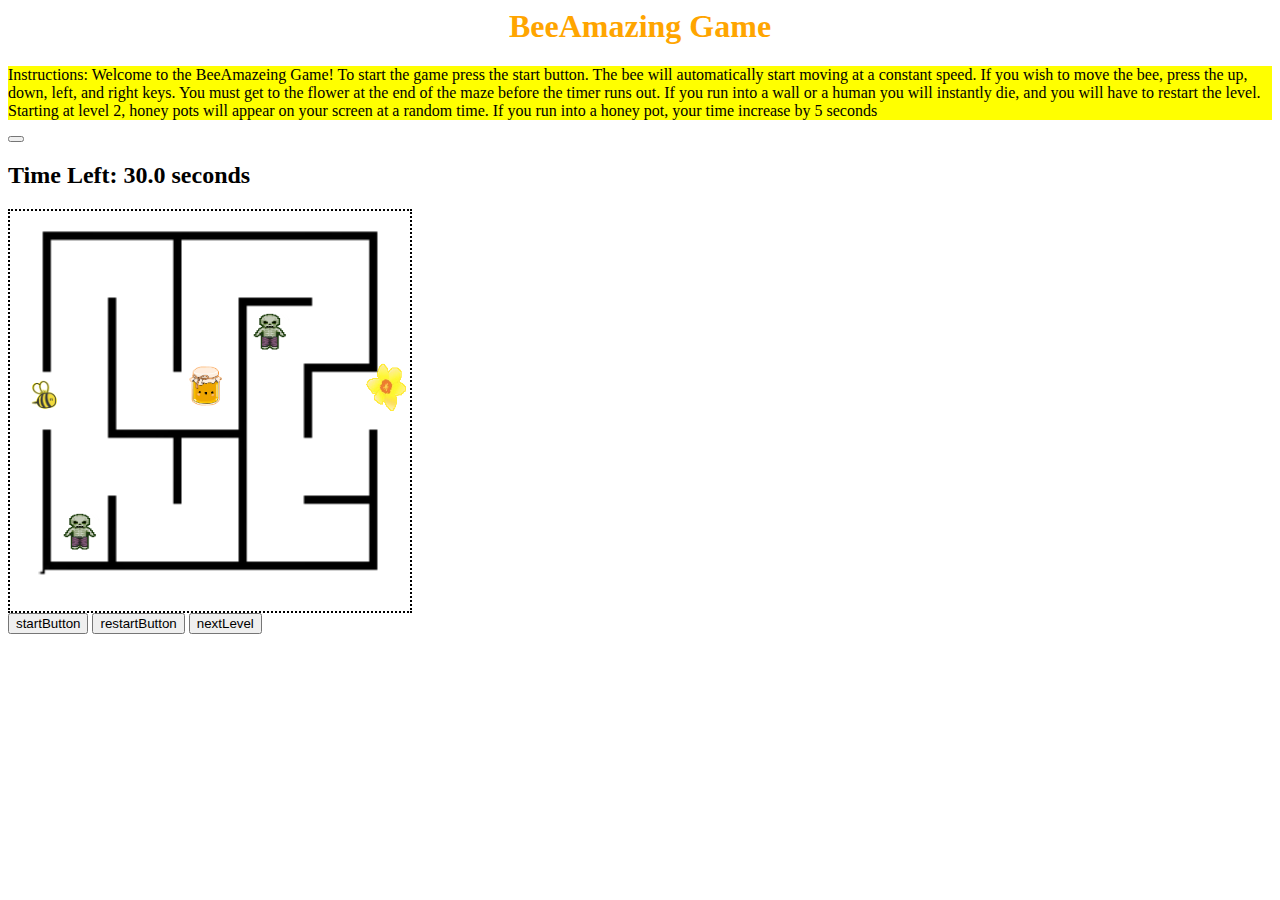
<file: public/index.html>
<html>

<head>
  <link rel="stylesheet" type="text/css" href="style3.css">
  <title> BeeAmazeing Game </title>
</head>

<body>
  <h1> BeeAmazing Game </h1>

  <p id="instruction"> Instructions: Welcome to the BeeAmazeing Game! To start the game press the start button. The bee will automatically start moving at a constant speed. If you wish to move the bee, press the up, down, left, and right keys. You
    must get to the flower at the end of the maze before the timer runs out. If you run into a wall or a human you will instantly die, and you will have to restart the level. Starting at level 2, honey pots will appear on your screen at a random
    time. If you run into a honey pot, your time increase by 5 seconds </p>
  <button id="postest"></button>
  <!--   <script type="module" src="./bee.js"></script> -->
  <h2 id = "timer">Time Left: N/A</h2>
  <canvas id="game" width=400px height=400px></canvas>
  <!--   <script type="module" src="./bee.js"></script> -->

  <div class=maze1>
    <img id="img" src="mazes/maze1black.png" style="display: none;" stylealt="level1" width="200px" height="200px">
    <img id="flower" src="flower.png" style="display: none;" stylealt="level1" width="200px" height="200px">
  </div>

<div class= "buttons">
  <button id="start"> startButton </button>
  <button id="restart"> restartButton </button>
  <button id="nextLevel"> nextLevel </button>

</div>

<script src = "Stopwatch.js"></script>
<script src = "honeypot.js"></script>
<script type ="module" src = "main.js"></script>
<script type="module" src = "collisionChecker.js"></script>
<script src = "honeypottest.js"></script>
<script src = "levels.js"></script>
</body>

</html>
</file>
<file: public/style3.css>
body {
  //background-image: url('../public/beeAmazingBackground.png');
}

h1{
  color: orange;
  text-align: center;
}

canvas{
  border: 2px dotted black;
}

.maze1 img{
position: absolute;
top: 200px;
left: 500px;

}

#bee2{
  position: relative;
  cursor: pointer;
}

#instruction{
  background-color: yellow;

}
</file>
